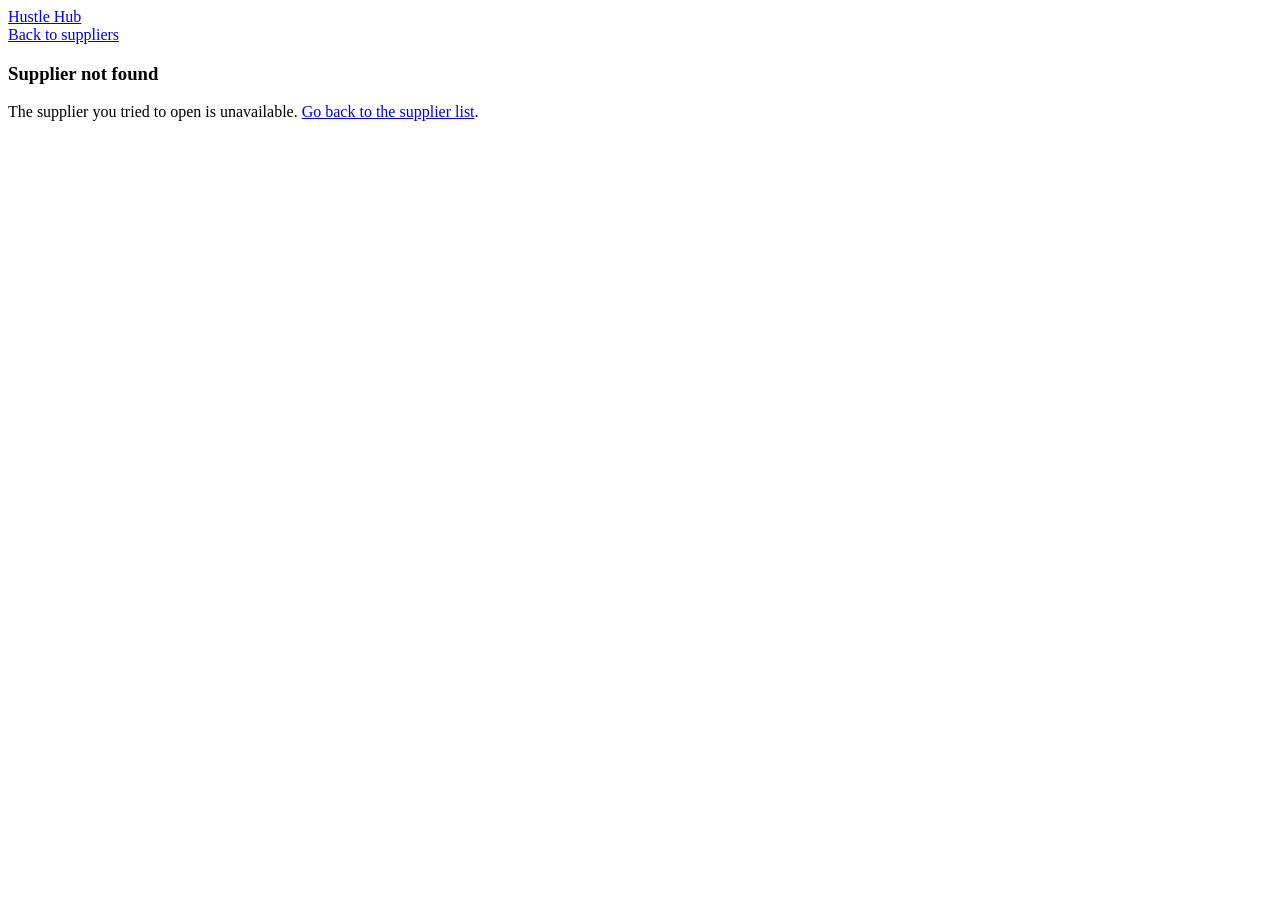
<file: supplier-detail.html>
<!DOCTYPE html>
<html lang="en">
<head>
  <meta charset="utf-8">
  <meta name="viewport" content="width=device-width, initial-scale=1">
  <title>Supplier Details · Hustle Hub</title>

  <link rel="preconnect" href="https://fonts.googleapis.com">
  <link rel="preconnect" href="https://fonts.gstatic.com" crossorigin>
  <link href="https://fonts.googleapis.com/css2?family=Bricolage+Grotesque:opsz,wght@12..96,500;12..96,700;12..96,800&family=Figtree:wght@400;500;600;700&display=swap" rel="stylesheet">

  <!-- CSS files in the root directory -->
  <link rel="stylesheet" href="styles.css?v=20260921">
  <link rel="stylesheet" href="supplier.css?v=20260921">
</head>
<body class="customer" data-page="supplier-detail">
  <header class="site-header">
    <a class="brand" href="index.html"><span class="brand-mark" aria-hidden="true"></span>Hustle Hub</a>
    <nav aria-label="Main">
      <a href="supplier.html" class="btn btn-ghost btn-sm">Back to suppliers</a>
    </nav>
  </header>

  <main class="container">
    <div id="supplierDetailPage"></div>
  </main>

  <!-- JS files in the js/ folder -->
  <script src="js/common.js?v=20260921"></script>
  <script src="js/supplier-detail.js?v=20260921"></script>

  <!-- JS files in the root directory -->
  <script src="network.js?v=20260921"></script>
</body>
</html>
</file>
<file: styles.css>
/* ==========================================================================
   Base Styles & Layout
   ========================================================================== */
:root {
  --surface: #ffffff;
  --wall: #f0f2f5;
  --ink: #050505;
  --muted: #65676b;
  --line: #e4e6eb;
  --blue: #0084ff;
  --blue-dark: #0064e0;
  --black: #000000;
  --grad: linear-gradient(135deg, #0064e0, #0084ff);
}

/* ==========================================================================
   Meta AI Advisor Panel - Contained Box Layout
   ========================================================================== */

#panel-advisor[hidden] {
  display: none !important;
}

#panel-advisor {
  display: flex;
  flex-direction: column;
  max-width: 760px;
  height: 600px; /* Fixed height to keep it locked in the box */
  max-height: 80vh;
  margin: 0 auto;
  background: var(--surface);
  border: 1px solid var(--line);
  border-radius: 20px;
  box-shadow: 0 12px 28px rgba(0, 0, 0, 0.05);
  padding: 16px;
  box-sizing: border-box;
  overflow: hidden !important; /* Prevents container overflow */
  position: relative;
}

/* Header Section */
.advisor-header {
  flex-shrink: 0;
  display: flex;
  flex-direction: column;
  align-items: center;
  justify-content: center;
  gap: 4px;
  padding-bottom: 10px;
  border-bottom: 1px solid var(--line);
}

.advisor-header .meta-badge {
  display: flex;
  align-items: center;
  gap: 8px;
}

.advisor-header h2 {
  font-size: 1.1rem;
  font-weight: 700;
  color: var(--ink);
  margin: 0;
}

.advisor-subtitle {
  font-size: 0.82rem;
  color: var(--muted);
  margin: 0;
  text-align: center;
}

/* Meta AI Gradient Ring Logo */
.meta-logo-ring {
  width: 24px;
  height: 24px;
  border-radius: 50%;
  background: conic-gradient(from 180deg at 50% 50%, #0064e0, #0084ff, #00c6ff, #0084ff, #0064e0);
  box-shadow: 0 0 8px rgba(0, 132, 255, 0.4);
  flex-shrink: 0;
}

/* Chat Log Container (Scrolls inside the box) */
#panel-advisor .chat-log,
.chat-log {
  flex: 1 1 auto;
  min-height: 0; /* Prevents overflow pushing the box height */
  overflow-y: auto !important;
  padding: 12px 8px;
  display: flex;
  flex-direction: column;
  gap: 16px;
  scrollbar-width: thin;
}

/* Chat Message Formatting */
.msg {
  display: flex !important;
  align-items: flex-start !important;
  gap: 10px;
  max-width: 85%;
}

.msg.user {
  align-self: flex-end;
  flex-direction: row-reverse;
}

.msg.bot {
  align-self: flex-start;
}

/* Bot Meta Avatar Ring */
.msg.bot::before {
  content: '';
  width: 28px;
  height: 28px;
  border-radius: 50%;
  background: conic-gradient(from 180deg at 50% 50%, #0064e0, #0084ff, #00c6ff, #0084ff, #0064e0);
  box-shadow: 0 2px 6px rgba(0, 132, 255, 0.3);
  flex-shrink: 0;
  margin-top: 2px;
}

/* Message Bubbles */
.msg .bubble {
  padding: 10px 14px;
  border-radius: 16px;
  font-size: 0.92rem;
  line-height: 1.5;
  word-break: break-word;
}

.msg.user .bubble {
  background: var(--blue);
  color: #ffffff;
  border-top-right-radius: 4px;
}

.msg.bot .bubble {
  background-color: var(--wall);
  color: var(--ink);
  border-top-left-radius: 4px;
}

.msg .bubble strong {
  font-weight: 700;
}

/* Chips Bar & Input Form */
.chips-container {
  flex-shrink: 0;
  display: flex;
  gap: 8px;
  overflow-x: auto;
  padding: 8px 0;
  scrollbar-width: none;
}

.chip-btn {
  background: var(--wall);
  color: var(--ink);
  border: none;
  border-radius: 18px;
  padding: 6px 14px;
  font-size: 0.85rem;
  font-weight: 600;
  white-space: nowrap;
  cursor: pointer;
  transition: background-color 0.15s ease;
}

.chip-btn:hover {
  background-color: var(--line);
}

.chat-form {
  flex-shrink: 0;
  display: flex;
  align-items: center;
  gap: 8px;
  background-color: var(--wall);
  border-radius: 24px;
  padding: 4px 6px 4px 16px;
  margin-top: 4px;
}

.chat-form input[type="text"] {
  flex: 1;
  border: none !important;
  background: transparent !important;
  font-size: 0.95rem;
  outline: none !important;
  color: var(--ink);
  padding: 6px 0;
}

.chat-form input[type="text"]::placeholder {
  color: var(--muted);
}

.chat-form .btn.primary {
  width: 34px;
  height: 34px;
  border-radius: 50%;
  background: var(--blue);
  color: #ffffff;
  border: none;
  display: flex;
  align-items: center;
  justify-content: center;
  padding: 0;
  cursor: pointer;
  flex-shrink: 0;
}




/* ==========================================================================
   Base Styles & Layout
   ========================================================================== */
:root {
  --surface: #ffffff;
  --wall: #f0f2f5;
  --ink: #050505;
  --muted: #65676b;
  --line: #e4e6eb;
  --blue: #0084ff;
  --blue-dark: #0064e0;
  --black: #000000;
  --grad: linear-gradient(135deg, #0064e0, #0084ff);
}

/* ==========================================================================
   Meta AI Advisor Panel - Contained Box Layout
   ========================================================================== */

#panel-advisor[hidden] {
  display: none !important;
}

#panel-advisor {
  display: flex;
  flex-direction: column;
  max-width: 760px;
  height: 600px; /* Fixed height to keep it locked in the box */
  max-height: 80vh;
  margin: 0 auto;
  background: var(--surface);
  border: 1px solid var(--line);
  border-radius: 20px;
  box-shadow: 0 12px 28px rgba(0, 0, 0, 0.05);
  padding: 16px;
  box-sizing: border-box;
  overflow: hidden !important; /* Prevents container overflow */
  position: relative;
}

/* Header Section */
.advisor-header {
  flex-shrink: 0;
  display: flex;
  flex-direction: column;
  align-items: center;
  justify-content: center;
  gap: 4px;
  padding-bottom: 10px;
  border-bottom: 1px solid var(--line);
}

.advisor-header .meta-badge {
  display: flex;
  align-items: center;
  gap: 8px;
}

.advisor-header h2 {
  font-size: 1.1rem;
  font-weight: 700;
  color: var(--ink);
  margin: 0;
}

.advisor-subtitle {
  font-size: 0.82rem;
  color: var(--muted);
  margin: 0;
  text-align: center;
}

/* Meta AI Gradient Ring Logo */
.meta-logo-ring {
  width: 24px;
  height: 24px;
  border-radius: 50%;
  background: conic-gradient(from 180deg at 50% 50%, #0064e0, #0084ff, #00c6ff, #0084ff, #0064e0);
  box-shadow: 0 0 8px rgba(0, 132, 255, 0.4);
  flex-shrink: 0;
}

/* Chat Log Container (Scrolls inside the box) */
#panel-advisor .chat-log,
.chat-log {
  flex: 1 1 auto;
  min-height: 0; /* Prevents overflow pushing the box height */
  overflow-y: auto !important;
  padding: 12px 8px;
  display: flex;
  flex-direction: column;
  gap: 16px;
  scrollbar-width: thin;
}

/* Chat Message Formatting */
.msg {
  display: flex !important;
  align-items: flex-start !important;
  gap: 10px;
  max-width: 85%;
}

.msg.user {
  align-self: flex-end;
  flex-direction: row-reverse;
}

.msg.bot {
  align-self: flex-start;
}

/* Bot Meta Avatar Ring */
.msg.bot::before {
  content: '';
  width: 28px;
  height: 28px;
  border-radius: 50%;
  background: conic-gradient(from 180deg at 50% 50%, #0064e0, #0084ff, #00c6ff, #0084ff, #0064e0);
  box-shadow: 0 2px 6px rgba(0, 132, 255, 0.3);
  flex-shrink: 0;
  margin-top: 2px;
}

/* Message Bubbles */
.msg .bubble {
  padding: 10px 14px;
  border-radius: 16px;
  font-size: 0.92rem;
  line-height: 1.5;
  word-break: break-word;
}

.msg.user .bubble {
  background: var(--blue);
  color: #ffffff;
  border-top-right-radius: 4px;
}

.msg.bot .bubble {
  background-color: var(--wall);
  color: var(--ink);
  border-top-left-radius: 4px;
}

.msg .bubble strong {
  font-weight: 700;
}

/* Chips Bar & Input Form */
.chips-container {
  flex-shrink: 0;
  display: flex;
  gap: 8px;
  overflow-x: auto;
  padding: 8px 0;
  scrollbar-width: none;
}

.chip-btn {
  background: var(--wall);
  color: var(--ink);
  border: none;
  border-radius: 18px;
  padding: 6px 14px;
  font-size: 0.85rem;
  font-weight: 600;
  white-space: nowrap;
  cursor: pointer;
  transition: background-color 0.15s ease;
}

.chip-btn:hover {
  background-color: var(--line);
}

.chat-form {
  flex-shrink: 0;
  display: flex;
  align-items: center;
  gap: 8px;
  background-color: var(--wall);
  border-radius: 24px;
  padding: 4px 6px 4px 16px;
  margin-top: 4px;
}

.chat-form input[type="text"] {
  flex: 1;
  border: none !important;
  background: transparent !important;
  font-size: 0.95rem;
  outline: none !important;
  color: var(--ink);
  padding: 6px 0;
}

.chat-form input[type="text"]::placeholder {
  color: var(--muted);
}

.chat-form .btn.primary {
  width: 34px;
  height: 34px;
  border-radius: 50%;
  background: var(--blue);
  color: #ffffff;
  border: none;
  display: flex;
  align-items: center;
  justify-content: center;
  padding: 0;
  cursor: pointer;
  flex-shrink: 0;
}
</file>
<file: supplier.css>
/* ==========================================================================
   B2B Supplier Finder Styles
   ========================================================================== */

/* Supplier Page Tabs (Adapted from business dashboard) */
.supplier-tabs { 
  display: flex; gap: 0.25rem; overflow-x: auto; 
  border-bottom: 2px solid var(--line); 
  margin: 2rem 0 1.5rem 0; 
}
.supplier-tabs .tab { 
  padding: 0.75rem 1.25rem; background: transparent; border: 0; 
  border-bottom: 5px solid transparent; margin-bottom: -2px; 
  font: 700 1.05rem var(--font-body); color: var(--muted); cursor: pointer; 
}
.supplier-tabs .tab:hover { color: var(--black); }
.supplier-tabs .tab[aria-selected='true'] { 
  color: var(--black); border-bottom-color: var(--blue); 
}

/* Map & Popup Customization */
#map {
  box-shadow: var(--shadow-sm);
}

.leaflet-popup-content-wrapper {
  border-radius: var(--radius-sm);
  border: 2px solid var(--black);
  font-family: var(--font-body);
  box-shadow: 0 4px 10px rgba(0,0,0,0.1);
}
.leaflet-popup-content {
  font-size: 0.95rem;
  color: var(--ink);
  line-height: 1.4;
}
.leaflet-popup-content strong {
  font-family: var(--font-head);
  font-size: 1.15rem;
  color: var(--blue-dark);
  display: block;
  margin-bottom: 0.25rem;
}
.leaflet-container a.leaflet-popup-close-button {
  color: var(--black);
  font-weight: bold;
  padding: 4px;
}
</file>
